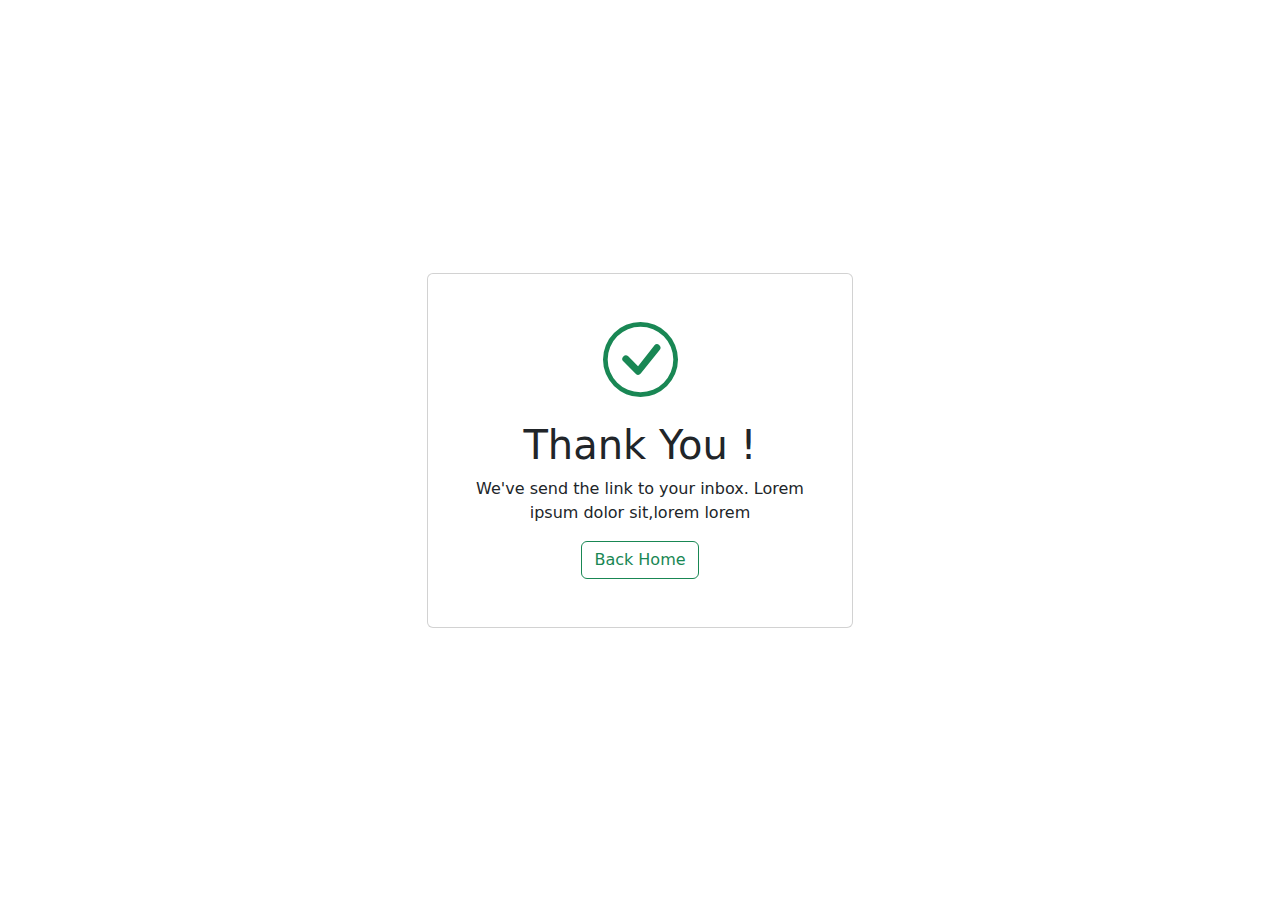
<file: orders/templates/orders/created.html>
<!DOCTYPE html>
<html lang="en">

    <head>
        <meta charset="UTF-8">
        <meta http-equiv="X-UA-Compatible" content="IE=edge">
        <meta name="viewport" content="width=device-width, initial-scale=1.0">
        <title>Bootstrap 5 Thank You Example</title>
        <link href="https://cdn.jsdelivr.net/npm/bootstrap@5.2.0/dist/css/bootstrap.min.css" rel="stylesheet">
    </head>

    <body>
        <div class="vh-100 d-flex justify-content-center align-items-center">
            <div class="card col-md-4 bg-white shadow-md p-5">
                <div class="mb-4 text-center">
                    <svg xmlns="http://www.w3.org/2000/svg" class="text-success" width="75" height="75"
                        fill="currentColor" class="bi bi-check-circle" viewBox="0 0 16 16">
                        <path d="M8 15A7 7 0 1 1 8 1a7 7 0 0 1 0 14zm0 1A8 8 0 1 0 8 0a8 8 0 0 0 0 16z" />
                        <path
                            d="M10.97 4.97a.235.235 0 0 0-.02.022L7.477 9.417 5.384 7.323a.75.75 0 0 0-1.06 1.06L6.97 11.03a.75.75 0 0 0 1.079-.02l3.992-4.99a.75.75 0 0 0-1.071-1.05z" />
                    </svg>
                </div>
                <div class="text-center">
                    <h1>Thank You !</h1>
                    <p>We've send the link to your inbox. Lorem ipsum dolor sit,lorem lorem </p>
                 <a href="{% url 'home' %}"><button class="btn btn-outline-success">Back Home</button></a>
                </div>
            </div>
    </body>

</html>
</file>
